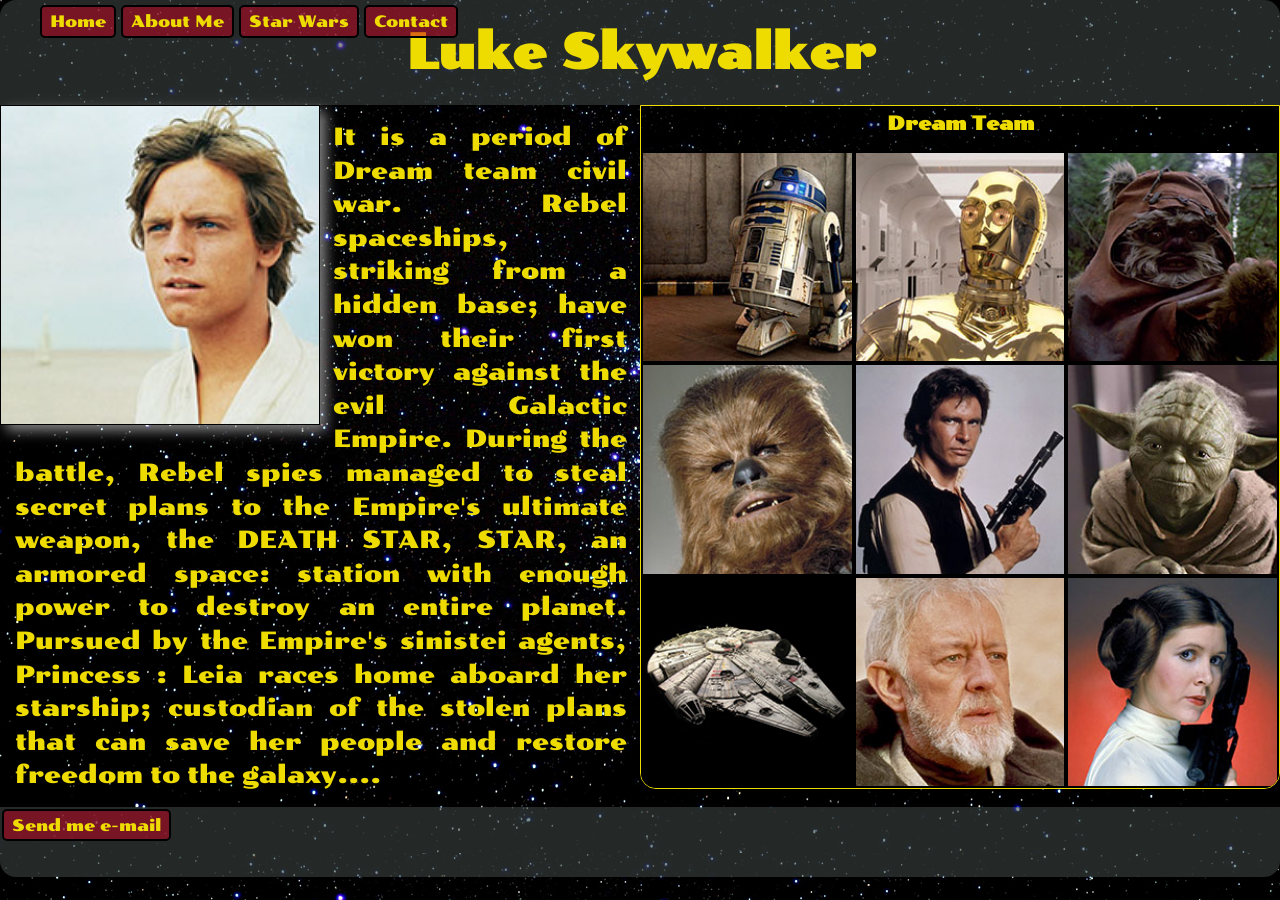
<file: src/index.html>
<!doctype html>
<html lang = "en">
<head>
<meta charset = "UTF-8">
             <meta name = "viewport"
                   content = "width=device-width, user-scalable=no, initial-scale=1.0, maximum-scale=1.0, minimum-scale=1.0">
                         <meta http-equiv = "X-UA-Compatible" content = "ie=edge">
             <title>StarWars</title>
        <link rel = "shortcut icon" type = "image/x-icon" href = "../img/star-wars-icon-png-8.jpg">
        <link rel = "stylesheet" href = "../css/style.css">
</head>
<body>
  <header>
    <nav>
      <ul>
        <li class = "button">Home</li>
        <li class = "button">About Me</li>
        <li class = "button">Star Wars</li>
        <li class = "button">Contact</li>
      </ul>
      </nav>
      <h1>Luke Skywalker</h1>
  </header>
<main>
    <section class="left">
        <img src="../img/main.jpg" alt="Luke Skywalker's photo" >
    </section>
    <section class="right">
        <h2>Dream Team</h2>
        <img src="../img/friend1.jpg" alt="Friend1">
        <img src="../img/friend2.jpg" alt="Friend2">
        <img src="../img/friend3.jpg" alt="Friend3">
        <img src="../img/friend4.jpg" alt="Friend4">
        <img src="../img/friend5.jpg" alt="Friend5">
        <img src="../img/friend6.jpg" alt="Friend6">
        <img src="../img/friend7.jpg" alt="Friend7">
        <img src="../img/friend8.jpg" alt="Friend8">
        <img src="../img/friend9.jpg" alt="Friend9">
    </section>
    <p class ="far-galaxy">
        It is a period of
    Dream team
    civil war. Rebel spaceships,
    striking from a hidden base;
    have won their first
    victory
    against the evil
    Galactic
    Empire. During the battle, Rebel spies managed to steal secret plans to the Empire's ultimate weapon, the DEATH
    STAR,
    STAR, an
    armored space: station
    with
    enough power to destroy an entire planet. Pursued by the Empire's sinistei agents,
    Princess : Leia
    races home aboard her starship;
    custodian of the stolen plans that can save her people and restore freedom to the galaxy....
    </p>
</main>
<footer>
    <div class ="button"> Send me e-mail </div>
</footer>



</body>
</html>
</file>
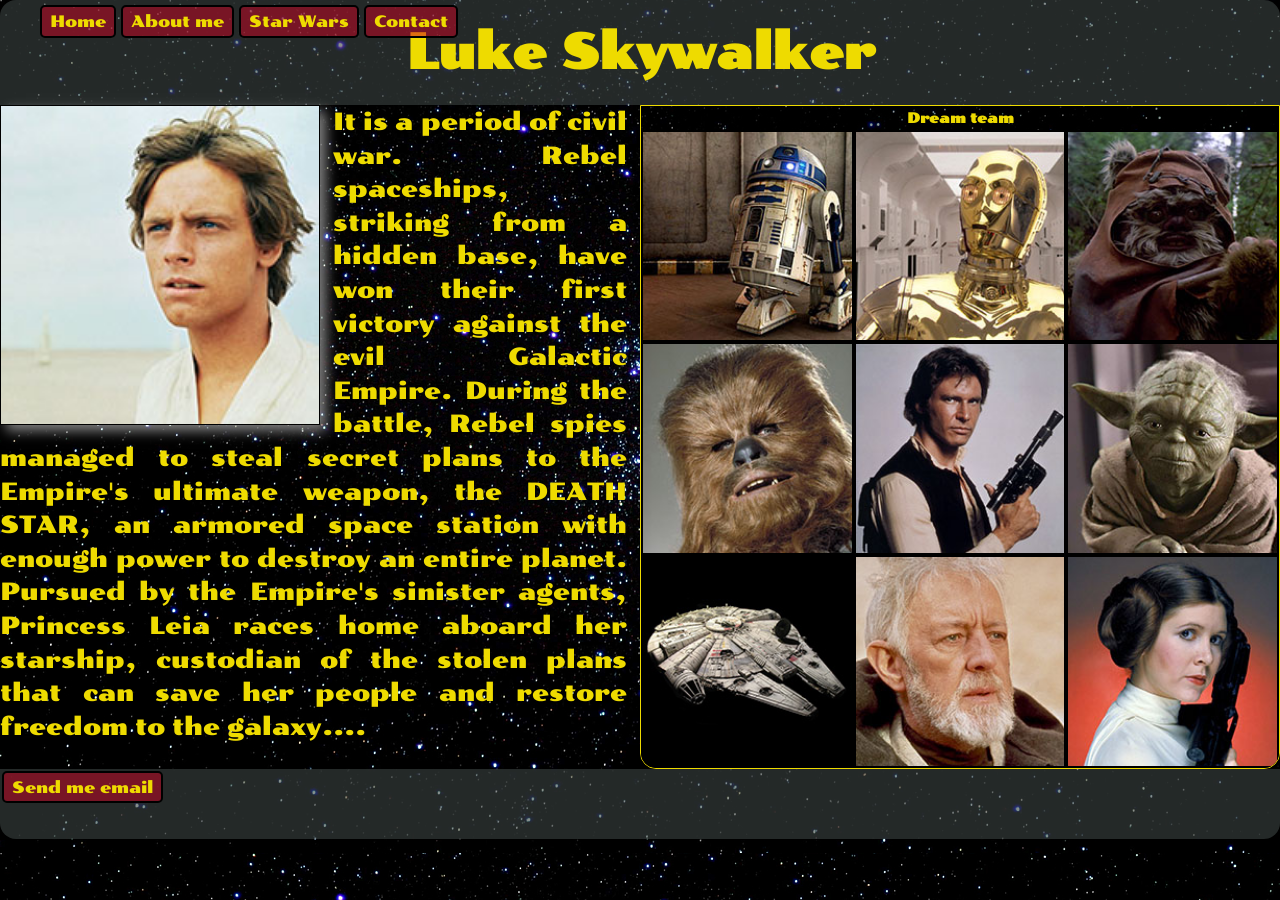
<file: src/indexV2Table.html>
<!DOCTYPE html>
<html lang = "en">
<head>
    <meta charset = "UTF-8">
    <meta name = "viewport" content = "width=device-width, initial-scale=1.0">
    <title>StarWars</title>
    <link rel = "shortcut icon" href = "../img/star-wars-icon-png-8.jpg" type = "image/x-icon">
    <link rel = "stylesheet" href = "../css/styleV2Table.css">
</head>
<body>
<header>
    <nav>
        <ul>
            <li class = "button">Home</li>
            <li class = "button">About me</li>
            <li class = "button">Star Wars</li>
            <li class = "button">Contact</li>
        </ul>
    </nav>
    <h1>Luke Skywalker</h1>
</header>
<main>
    <section class = "left">
        <img src = "../img/main.jpg" alt = "Luke Skywalker">
    </section>
    <section class = "right">
        <h2>Dream team</h2>
        <table>
          <tbody>
                <tr>
                    <td><img src = "../img/friend1.jpg" alt = "Friend"></td>
                    <td><img src = "../img/friend2.jpg" alt = "Friend"></td>
                    <td><img src = "../img/friend3.jpg" alt = "Friend"></td>
                </tr>
                <tr>
                    <td><img src = "../img/friend4.jpg" alt = "Friend"></td>
                    <td><img src = "../img/friend5.jpg" alt = "Friend"></td>
                    <td><img src = "../img/friend6.jpg" alt = "Friend"></td>
                </tr>
                <tr>
                    <td><img src = "../img/friend7.jpg" alt = "Friend"></td>
                    <td><img src = "../img/friend8.jpg" alt = "Friend"></td>
                    <td><img src = "../img/friend9.jpg" alt = "Friend"></td>
                </tr>
                </tbody>
        </table>
    </section>
    <p class = "far-galaxy">It is a period of civil war.
        Rebel spaceships, striking
        from a hidden base, have won
        their first victory against
        the evil Galactic Empire.

        During the battle, Rebel
        spies managed to steal secret
        plans to the Empire's
        ultimate weapon, the DEATH
        STAR, an armored space
        station with enough power
        to destroy an entire planet.

        Pursued by the Empire's
        sinister agents, Princess
        Leia races home aboard her
        starship, custodian of the
        stolen plans that can save her
        people and restore
        freedom to the galaxy....
    </p>
</main>
<footer>
    <div class = "button">Send me email</div>
</footer>
</body>
</html>
</file>
<file: css/style.css>
@import url('https://fonts.googleapis.com/css2?family=Poller+One&display=swap');

* {
    margin: 0;
    box-sizing: border-box;
}

body {
    font-family: 'Poller One', cursive, sans-serif;
    background-image: url("../img/sky.jpg");
    color: #eedb00;
    background-attachment: fixed;
}

header, footer {
    background-color: rgba(60, 69, 67, 0.6);
}

header {
    border-radius: 16px 16px 0 0;
}

/*header,*/
/*main,*/
/*footer {*/
/*    max-width: 1200px;*/
/*    margin-left: auto;*/
/*    margin-right: auto;*/
/*}*/

 h1 {
     text-align: center;
     font-size: 3em;
     padding: 0.5em;
 }

 nav {
     position: fixed;
     top: 5px;
     left: 40px;
 }

 nav ul {
     list-style-type: none;
     padding: 0;
 }

 /*nav ul li {*/
 /*    display: inline-block;*/
 /*    border: 2px solid black;*/
 /*    background-color: rgba(203, 3, 35, 0.5);*/
 /*    cursor: pointer;*/
 /*    font-size: 1em;*/
 /*    padding: 0.3em 0.5em;*/
 /*    border-radius: 5px;*/
 /*    !*margin-right: 20px;*!*/
 /*}*/

.left {
    float: left;
    width: 25%;
    /*margin-right: 15px;*/
    margin-right: 1%;

}

.left img {
    /*width: 100%;*/
    /*display: block;*/
    /*border-radius: 2px;*/
    /*box-shadow: 20px 20px 20px rgb(255 255 255 / 0.25);*/
    display: block;
    width: 100%;
    height: auto;
    border: 1px solid black;
    box-shadow: 6px 6px 12px rgba(255, 255, 255, 0.5);
}

.right {
    float: right;
    width: 50%;
    margin-left: 1%;
    border: 1px solid #eedb00;
    border-radius: 0 0 16px 16px;
    background-color: rgba(0, 0, 0, 0.4);
    overflow: hidden;
}

.right h2 {
    text-align: center;
    font-size: 1.2em;
    padding: 0.3em;
    margin-bottom: 10px;
}

.right img {
    float: left;
    width: 33.333%;
    /*height: 240px;*/
    /*height: auto;*/
    border: 2px solid black;
    box-sizing: border-box;
    display: block;
    object-fit: cover;
}

.far-galaxy {
    padding: 15px;
    font-size: 1.5em;
    line-height: 1.4;
    text-align: justify;
}


footer {
    clear: both;
    min-height: 70px;
    padding: 2px;
    border-radius: 0 0 16px 16px;
}

.button {
    display: inline-block;
    border: 2px solid black;
    background-color: rgba(203, 3, 35, 0.5);
    cursor: pointer;
    font-size: 1em;
    padding: 0.3em 0.5em;
    border-radius: 5px;
    /*margin-right: 20px;*/
}

 /*
 доделать оформление CSS: максимально подходило под дизайн ТЗ сайта с использованием технологии float
 индекс не меняем + таблицы не используем
  */
</file>
<file: css/styleV2Table.css>
@import url('https://fonts.googleapis.com/css2?family=Poller+One&display=swap');

* {
    margin: 0;
    box-sizing: border-box;
}

body {
    font-family: 'Poller One', cursive;
    background-image: url(../img/sky.jpg);
    color: #eedb00;
    background-attachment: fixed;
}

header, footer {
    background-color: rgba(60,69,67,0.6);
}

header {
    border-radius: 16px 16px 0 0;
}

h1 {
    text-align: center;
    font-size: 3em;
    padding: 0.5em;
}

nav {
    position: fixed;
    top: 5px;
    left: 40px;
}

nav ul {
    list-style: none;
    padding: 0;
}

.left{
    float: left;
    width: 25%;
    margin-right: 1%;
}

.left img {
    display: block;
    width: 100%;
    height: auto;
    border: 1px solid black;
    box-shadow: 6px 6px 12px rgba(255,255,255,0.5);
}

.right {
    float: right;
    width: 50%;
    margin-left: 1%;
    border: 1px solid #eedb00;
    border-radius: 0 0 16px 16px;
    background-color: rgba(0,0,0, 0.4);
    overflow: hidden;
}

.right table{
    width: 100%;
    table-layout: fixed;
    border-collapse: collapse;
}

.right td{
    padding: 0;
}

.right img {
    display: block;
    width: 100%;
    border: 2px solid black;
}

.right h2 {
    text-align: center;
    font-size: 0.9em;
    padding: 0.2em;
}

.far-galaxy{
    font-size: 1.5em;
    line-height: 1.4;
    text-align: justify;
}

footer {
    clear: both;
    min-height: 70px;
    padding: 2px;
    border-radius: 0 0 16px 16px;
}

.button{
    display: inline-block;
    border: 2px solid black;
    background-color: rgba(204,3,35,0.5);
    cursor: pointer;
    font-size: 1em;
    padding: 0.3em 0.5em;
    border-radius: 5px;
}

/*
Доделайте оформление css так, что бы максимально подходило под
дизайн картинки с использованием технологии флоат

Пока таблицы не используем и index не меняем
 */
</file>
